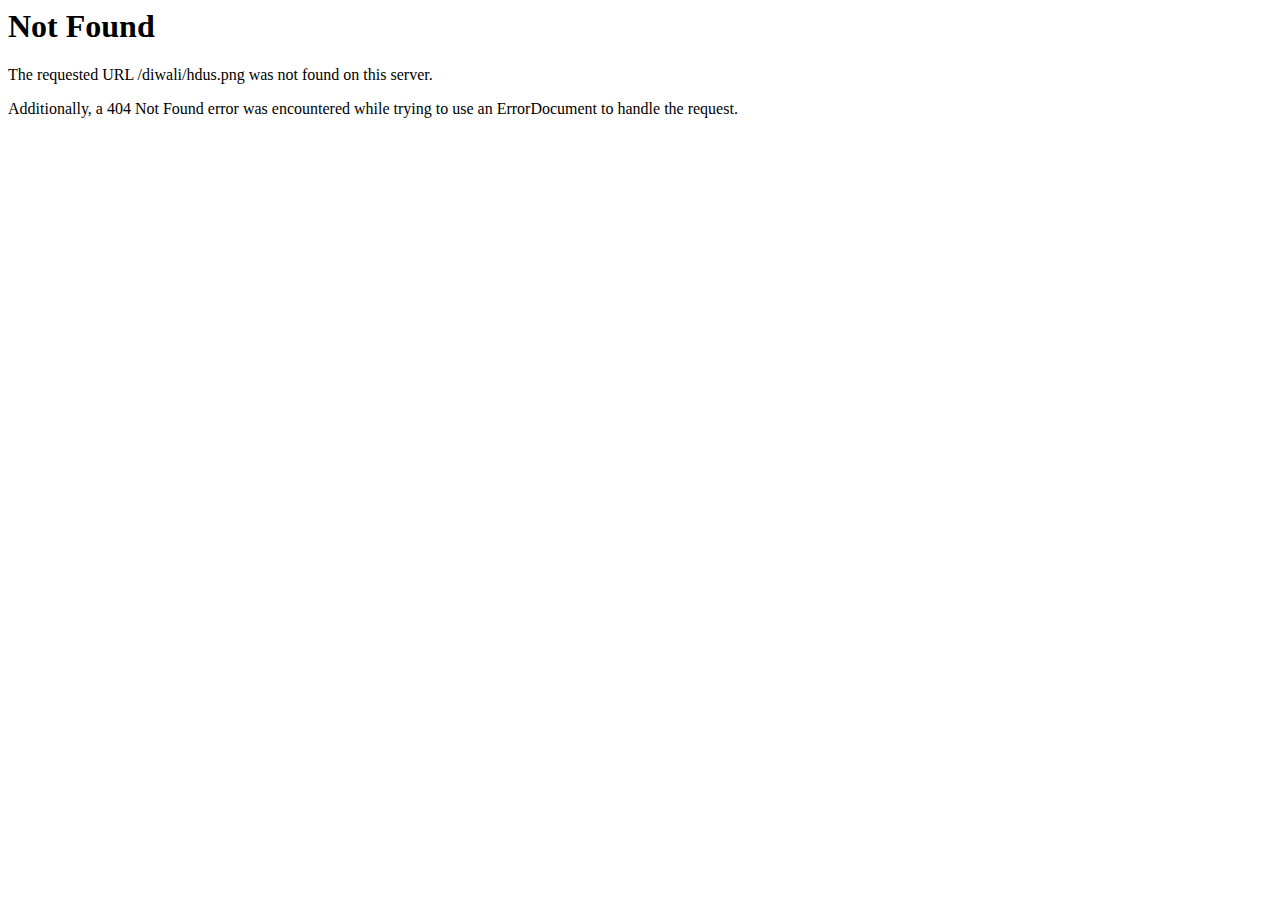
<file: hdus.html>
<!DOCTYPE HTML PUBLIC "-//IETF//DTD HTML 2.0//EN">
<html><head>
<title>404 Not Found</title>
</head><body>
<h1>Not Found</h1>
<p>The requested URL /diwali/hdus.png was not found on this server.</p>
<p>Additionally, a 404 Not Found
error was encountered while trying to use an ErrorDocument to handle the request.</p>
</body></html>
</file>
